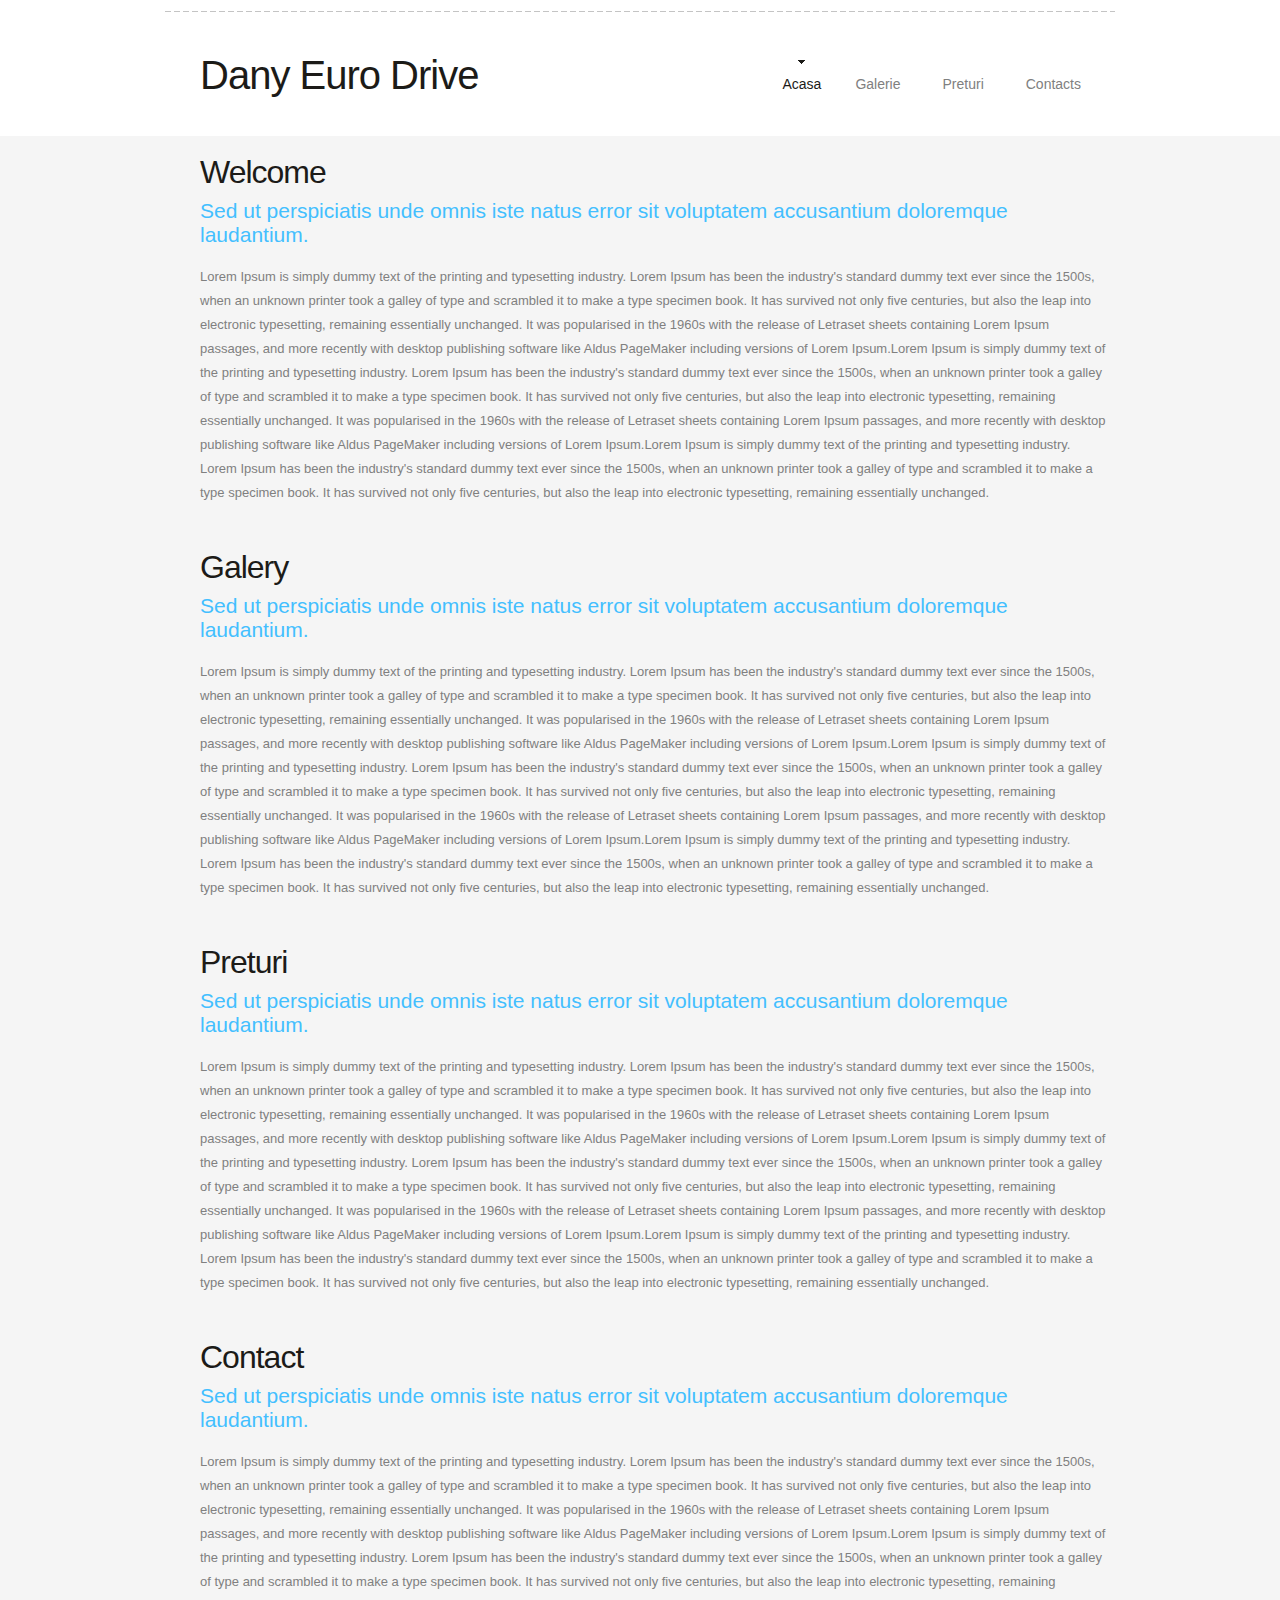
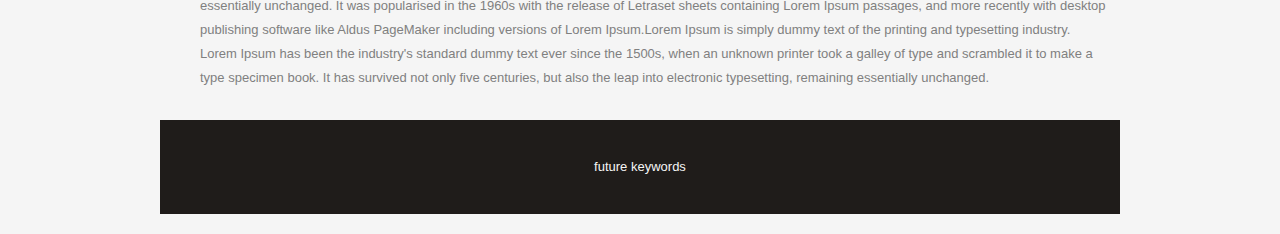
<file: index.html>
<!DOCTYPE html>
<html lang="en">
	<head>
		<title></title>
		<meta charset="utf-8">
		<link rel="stylesheet" href="css/reset.css" type="text/css" media="screen">
		<link rel="stylesheet" href="css/style.css" type="text/css" media="screen">
		<link rel="stylesheet" href="css/grid.css" type="text/css" media="screen">	  
		<!--[if lt IE 7]>
		<div style=' clear: both; text-align:center; position: relative;'>
			<a href="http://windows.microsoft.com/en-US/internet-explorer/products/ie/home?ocid=ie6_countdown_bannercode">
				<img src="http://storage.ie6countdown.com/assets/100/images/banners/warning_bar_0000_us.jpg" border="0" height="42" width="820" alt="You are using an outdated browser. For a faster, safer browsing experience, upgrade for free today." />
			</a>
		</div>
		<![endif]-->
		<!--[if lt IE 9]>
			<script type="text/javascript" src="js/html5.js"></script>
		<![endif]-->
	</head>
	<body id="page1">
		<div class="extra">
<!--==============================header=================================-->
			<header>
				<div class="main">
					<div class="border-top">
						<div class="wrapper">
							<h1><a href="index.html">Dany Euro Drive</a></h1>
							<nav>
								<ul class="menu">
									<li><a class="active" href="#acasa">Acasa</a></li>
									<li><a href="#galerie">Galerie</a></li>
									<li><a href="#preturi">Preturi</a></li>
									<li class="last-item"><a href="#contact">Contacts</a></li>
								</ul>
							</nav>
						</div>
					</div>					
			</header>
<!--==============================content================================-->
			<section id="content"><div class="ic">More Website Templates @ TemplateMonster.com - December 26, 2011!</div>
				<div class="main">
					<div class="container_12" id='acasa'>
						<div class="wrapper p3">
							<article class="grid_12">
								<div class="indent-left">
									<h3>Welcome</h3>
									<h4 class="color-3">Sed ut perspiciatis unde omnis iste natus error sit voluptatem accusantium doloremque laudantium.</h4>
Lorem Ipsum is simply dummy text of the printing and typesetting industry. Lorem Ipsum has been the industry's standard dummy text ever since the 1500s, when an unknown printer took a galley of type and scrambled it to make a type specimen book. It has survived not only five centuries, but also the leap into electronic typesetting, remaining essentially unchanged. It was popularised in the 1960s with the release of Letraset sheets containing Lorem Ipsum passages, and more recently with desktop publishing software like Aldus PageMaker including versions of Lorem Ipsum.Lorem Ipsum is simply dummy text of the printing and typesetting industry. Lorem Ipsum has been the industry's standard dummy text ever since the 1500s, when an unknown printer took a galley of type and scrambled it to make a type specimen book. It has survived not only five centuries, but also the leap into electronic typesetting, remaining essentially unchanged. It was popularised in the 1960s with the release of Letraset sheets containing Lorem Ipsum passages, and more recently with desktop publishing software like Aldus PageMaker including versions of Lorem Ipsum.Lorem Ipsum is simply dummy text of the printing and typesetting industry. Lorem Ipsum has been the industry's standard dummy text ever since the 1500s, when an unknown printer took a galley of type and scrambled it to make a type specimen book. It has survived not only five centuries, but also the leap into electronic typesetting, remaining essentially unchanged. 
								</div>
							</article>
						</div>
					</div>
					<div class="container_12" id='galerie'>
						<div class="wrapper p3">
							<article class="grid_12">
								<div class="indent-left">
									<h3>Galery</h3>
									<h4 class="color-3">Sed ut perspiciatis unde omnis iste natus error sit voluptatem accusantium doloremque laudantium.</h4>
Lorem Ipsum is simply dummy text of the printing and typesetting industry. Lorem Ipsum has been the industry's standard dummy text ever since the 1500s, when an unknown printer took a galley of type and scrambled it to make a type specimen book. It has survived not only five centuries, but also the leap into electronic typesetting, remaining essentially unchanged. It was popularised in the 1960s with the release of Letraset sheets containing Lorem Ipsum passages, and more recently with desktop publishing software like Aldus PageMaker including versions of Lorem Ipsum.Lorem Ipsum is simply dummy text of the printing and typesetting industry. Lorem Ipsum has been the industry's standard dummy text ever since the 1500s, when an unknown printer took a galley of type and scrambled it to make a type specimen book. It has survived not only five centuries, but also the leap into electronic typesetting, remaining essentially unchanged. It was popularised in the 1960s with the release of Letraset sheets containing Lorem Ipsum passages, and more recently with desktop publishing software like Aldus PageMaker including versions of Lorem Ipsum.Lorem Ipsum is simply dummy text of the printing and typesetting industry. Lorem Ipsum has been the industry's standard dummy text ever since the 1500s, when an unknown printer took a galley of type and scrambled it to make a type specimen book. It has survived not only five centuries, but also the leap into electronic typesetting, remaining essentially unchanged. 
								</div>
							</article>
						</div>
					</div>
					<div class="container_12" id='preturi'>
						<div class="wrapper p3">
							<article class="grid_12">
								<div class="indent-left">
									<h3>Preturi</h3>
									<h4 class="color-3">Sed ut perspiciatis unde omnis iste natus error sit voluptatem accusantium doloremque laudantium.</h4>
Lorem Ipsum is simply dummy text of the printing and typesetting industry. Lorem Ipsum has been the industry's standard dummy text ever since the 1500s, when an unknown printer took a galley of type and scrambled it to make a type specimen book. It has survived not only five centuries, but also the leap into electronic typesetting, remaining essentially unchanged. It was popularised in the 1960s with the release of Letraset sheets containing Lorem Ipsum passages, and more recently with desktop publishing software like Aldus PageMaker including versions of Lorem Ipsum.Lorem Ipsum is simply dummy text of the printing and typesetting industry. Lorem Ipsum has been the industry's standard dummy text ever since the 1500s, when an unknown printer took a galley of type and scrambled it to make a type specimen book. It has survived not only five centuries, but also the leap into electronic typesetting, remaining essentially unchanged. It was popularised in the 1960s with the release of Letraset sheets containing Lorem Ipsum passages, and more recently with desktop publishing software like Aldus PageMaker including versions of Lorem Ipsum.Lorem Ipsum is simply dummy text of the printing and typesetting industry. Lorem Ipsum has been the industry's standard dummy text ever since the 1500s, when an unknown printer took a galley of type and scrambled it to make a type specimen book. It has survived not only five centuries, but also the leap into electronic typesetting, remaining essentially unchanged. 
								</div>
							</article>
						</div>
					</div>
					<div class="container_12" id='contact'>
						<div class="wrapper p3">
							<article class="grid_12">
								<div class="indent-left">
									<h3>Contact</h3>
									<h4 class="color-3">Sed ut perspiciatis unde omnis iste natus error sit voluptatem accusantium doloremque laudantium.</h4>
Lorem Ipsum is simply dummy text of the printing and typesetting industry. Lorem Ipsum has been the industry's standard dummy text ever since the 1500s, when an unknown printer took a galley of type and scrambled it to make a type specimen book. It has survived not only five centuries, but also the leap into electronic typesetting, remaining essentially unchanged. It was popularised in the 1960s with the release of Letraset sheets containing Lorem Ipsum passages, and more recently with desktop publishing software like Aldus PageMaker including versions of Lorem Ipsum.Lorem Ipsum is simply dummy text of the printing and typesetting industry. Lorem Ipsum has been the industry's standard dummy text ever since the 1500s, when an unknown printer took a galley of type and scrambled it to make a type specimen book. It has survived not only five centuries, but also the leap into electronic typesetting, remaining essentially unchanged. It was popularised in the 1960s with the release of Letraset sheets containing Lorem Ipsum passages, and more recently with desktop publishing software like Aldus PageMaker including versions of Lorem Ipsum.Lorem Ipsum is simply dummy text of the printing and typesetting industry. Lorem Ipsum has been the industry's standard dummy text ever since the 1500s, when an unknown printer took a galley of type and scrambled it to make a type specimen book. It has survived not only five centuries, but also the leap into electronic typesetting, remaining essentially unchanged. 
								</div>
							</article>
						</div>
					</div>
			<div class="block"></div>
			</section>
		</div>
<!--==============================footer=================================-->
		<footer>
			<div class="main">
				<div class="footer-bg">
					<div class="aligncenter">
						future keywords
					</div>
				</div>
			</div>
		</footer>
	</body>
</html>
</file>
<file: css/style.css>
/* Getting the new tags to behave */
article, aside, audio, canvas, command, datalist, details, embed, figcaption, figure, footer, header, hgroup, keygen, meter, nav, output, progress, section, source, video {display:block;}
mark, rp, rt, ruby, summary, time {display:inline;}
/* Global properties ======================================================== */
html {width:100%;}
body {font-family:Arial, Helvetica, sans-serif;font-size:100%;color:#808080;min-width:980px;background:#f5f5f5}
.ic {border:0;float:right;background:#fff;color:#f00;width:50%;line-height:10px;font-size:10px;margin:-220% 0 0 0;overflow:hidden;padding:0}
.bg {width:100%; background:url(../images/bg-top.jpg) center 0 no-repeat;}
.main {
  width:980px;
  padding:0;
  margin:0 auto;
  font-size:0.8125em;
  line-height:1.846em;
}

a {color:#43bfff; outline:none;}
a:hover {text-decoration:none;}

.col-1, .col-2 {float:left; width:180px;}
.col-1 {margin-right:25px;}

.wrapper {width:100%; overflow:hidden;}
.extra-wrap {overflow:hidden;}

p {margin-bottom:18px;}
.p0 {margin-bottom:0px;}
.p1 {margin-bottom:8px;}
.p2 {margin-bottom:15px;}
.p3 {margin-bottom:30px;}
.p4 {margin-bottom:40px;}
.p5 {margin-bottom:50px;}

.reg {text-transform:uppercase;}

.fleft {float:left;}
.fright {float:right;}

.alignright {text-align:right;}
.aligncenter {text-align:center;}

.it {font-style:italic;}

.color-1 {color:#808080;}
.color-2 {color:#000;}
.color-3 {color:#43bfff;}

.img-border {
  padding:4px;
  border:1px solid #e5e5e5;
  background:#fff;
  float:left;
}

.border {border:1px solid #e5e5e5;}

/*********************************boxes**********************************/
.indent {padding:0 30px;}
.indent2 {padding:15px 30px 0;}
.indent-top {padding-top:14px;}
.indent-left {padding-left:30px;}
.indent-right {padding-right:50px;}

.indent-bot {margin-bottom:20px;}
.indent-bot2 {margin-bottom:30px;}
.indent-bot3 {margin-bottom:45px;}

.prev-indent-bot {margin-bottom:10px;}
.prev-indent-bot2 {margin-bottom:12px;}
.img-indent-bot {margin-bottom:25px;}
.margin-bot {margin-bottom:35px;}

.img-indent {float:left; margin:0 20px 0px 0;}
.img-indent2 {float:left; margin:0 13px 0px 0;}
.img-indent-r {float:right; margin:0 0px 0px 40px;}

.buttons a:hover {cursor:pointer;}

.menu li a,
.list-1 li a,
.link,
.button,
h1 a {text-decoration:none;}

/*********************************header*************************************/
header {
  background: #fff;
  position: fixed;
  top: 0px;
  width:100%;
  z-index:2;
}

.border-top {
  width:950px;
  padding-top:11px;
  margin:0 auto 37px;
  background:url(../images/border-top.gif) left 11px repeat-x;
}

h1 {
  padding:40px 0 0 35px;
  position:relative;
  font-weight:normal;
  float:left;
}
  h1 a {
    display:inline-block;
    font-size:40px;
    line-height:1.2em;
    color:#1c1b18;
    letter-spacing:-1px;
  }

/***** menu *****/
.menu {
  padding:49px 34px 0 0;
  float:right;
}
.menu li {
  float:left;
  position:relative;
  padding-right:42px;
}
.menu li:first-child {padding-right:34px;}
.menu li.last-item {padding-right:0;}
.menu li a {
  display:inline-block;
  font-size:14px;
  line-height:1.2em;
  padding-top:16px;
  color:#808080;
  background:url(../images/menu-marker.gif) center -20px no-repeat;
}
.menu li a.active,
.menu > li > a:hover {background-position:center 0; color:#1c1b18;}

.slider-bg {
  width:960px;
  height:279px;
  padding:0 10px 42px 10px;
  background:url(../images/slider-bg-sp.png) 0 0 no-repeat;
}
.slider {
  width:100%;
  height:279px;
  background:url(../images/slider-img-sp.jpg) 1px 0 no-repeat;
  position:relative;
  overflow:hidden;
}
  #page1 .slider-bg {height:399px; background:url(../images/slider-bg.png) 0 0 no-repeat;}
  #page1 .slider {height:399px; background:url(../images/slider-img.jpg) 1px 0 no-repeat;}

.banner {
  width:320px;
  height:200px;
  position:absolute;
  right:100px;
  top:40px;
}
  #page1 .banner {right:70px; top:100px;}
  .banner a {
    font-size:21px;
    line-height:1.2em;
  }
.title-1 {
  display:block;
  font-size:53px;
  line-height:1.2em;
  color:#fff;
  text-transform:uppercase;
  margin-bottom:-7px;
}
.text-1 {
  display:block;
  font-size:28px;
  line-height:1.2em;
  color:#ccc;
  margin-bottom:30px;
}

/*********************************content*************************************/
#content {

  width:100%;
  padding: 140px 0 0 0;
  position:relative;
  z-index:1;
}

.spacer-1 {
  width:100%;
  background:url(../images/pic-1.gif) 217px 0 repeat-y;
}

h3 {
  font-size:32px;
  line-height:2em;
  color:#1c1b18;
  font-weight:normal;
  letter-spacing:-1px;
  margin-bottom:-5px
}
h4 {
  font-size:21px;
  line-height:24px;
  color:#1c1b18;
  font-weight:normal;
  margin-bottom:18px;
}
h6 {color:#1c1b18;}

.border-bot {
  width:100%;
  padding-bottom:11px;
  background:url(../images/pic-1.gif) 0 bottom repeat-x;
}

.circle {
  width:58px;
  height:58px;
  font-size:32px;
  line-height:58px;
  color:#fff;
  background:url(../images/circle.png) 0 0 no-repeat;
  text-align:center;
  float:left;
  margin-right:15px;
  margin-top:8px;
}

.box {
  width:100%;
  background:url(../images/box-tail.gif) 0 0 repeat-x;
}

.button {
  display:inline-block;
  padding:9px 20px;
  font-size:21px;
  line-height:1.2em;
  color:#fff;
  background:#1c1b18;
  cursor:pointer;
}
.button:hover {color:#fff;}

.list-1 li {
  line-height:20px;
  padding:7px 0 8px 20px;
  background:url(../images/marker-1.gif) 0 12px no-repeat;
}
  .list-1 li a {display:inline-block; color:#808080;}
  .list-1 li a:hover {color:#43bfff; text-decoration:underline;}

.list-2 li {
  line-height:20px;
  padding:7px 0 8px 20px;
  background:url(../images/marker-1.gif) 0 12px no-repeat;
}
  .list-2 li a {display:inline-block;}

.link:hover {text-decoration:underline;}

.link-1 {color:#1c1b18;}
.link-1:hover {text-decoration:none;}

dl span {float:left; width:88px; font-weight:bold; color:#1c1b18;}

/***** contact form *****/
#contact-form {
  display:block;
  width:100%;
}
  #contact-form label {
    display:block;
    height:35px;
    overflow:hidden;
  }
  #contact-form input {
    float:left;
    width:443px;
    font-size:12px;
    line-height:1.25em;
    color:#808080;
    padding:7px 9px;
    margin:0;
    font-family:Arial, Helvetica, sans-serif;
    border:1px solid #dcdcdc;
    background:#fff;
    outline:none;
  }
  #contact-form textarea {
    float:left;
    height:183px;
    width:443px;
    font-size:12px;
    line-height:1.25em;
    color:#808080;
    padding:7px 9px;
    margin:0;
    font-family:Arial, Helvetica, sans-serif;
    border:1px solid #dcdcdc;
    background:#fff;
    overflow:auto;
    outline:none;
  }
.text-form {
  float:left;
  display:block;
  font-size:13px;
  line-height:18px;
  width:96px;
  color:#808080;
  font-family:Arial, Helvetica, sans-serif;
}

.buttons {padding:8px 30px 0 0; text-align:right;}
.buttons a {margin-left:6px;}


aside {
  width:100%;
  padding:40px 0 30px;
  background:#fff;
}
.title-2 {
  display:block;
  padding-left:20px;
  font-size:21px;
  line-height:43px;
  color:#fff;
  background:#1c1b18;
  margin-bottom:16px;
}

/****************************footer************************/
footer {
  width:100%;
  height:114px;
  position:relative;
  z-index:99;
  overflow:hidden;
}
.footer-bg {
  margin:0 auto;
  width:960px;
  padding:35px 0;
  color:#f5f5f5;
  background:#1f1c1a;
}
  .footer-bg a {color:#f5f5f5;}

.list-services {
  padding:0;
}
  .list-services li {
    float:left;
    padding:0 0 0 10px;
  }

/*********extra***********/
.block {height:114px;}
.extra {
  min-height:100%;
  height:auto !important;
  height:100%;
  margin: 0 auto -114px;
  position:relative;
  overflow:hidden;
}
html, body {height:100%;}
</file>
<file: css/grid.css>
/*
	Variable Grid System.
	Learn more ~ http://www.spry-soft.com/grids/
	Based on 960 Grid System - http://960.gs/

	Licensed under GPL and MIT.
*/


/* Containers
----------------------------------------------------------------------------------------------------*/
.container_12 {
	margin-left: auto;
	margin-right: auto;
	width: 960px;
}

/* Grid >> Global
----------------------------------------------------------------------------------------------------*/

.grid_1,
.grid_2,
.grid_3,
.grid_4,
.grid_5,
.grid_6,
.grid_7,
.grid_8,
.grid_9,
.grid_10,
.grid_11,
.grid_12 {
	display:inline;
	float: left;
	position: relative;
	margin-left: 10px;
	margin-right: 10px;
}

/* Grid >> Children (Alpha ~ First, Omega ~ Last)
----------------------------------------------------------------------------------------------------*/

.alpha {
	margin-left: 0;
}

.omega {
	margin-right: 0;
}

/* Grid >> 12 Columns
----------------------------------------------------------------------------------------------------*/

.container_12 .grid_1 {
	width:60px;
}

.container_12 .grid_2 {
	width:140px;
}

.container_12 .grid_3 {
	width:220px;
}

.container_12 .grid_4 {
	width:300px;
}

.container_12 .grid_5 {
	width:380px;
}

.container_12 .grid_6 {
	width:460px;
}

.container_12 .grid_7 {
	width:540px;
}

.container_12 .grid_8 {
	width:620px;
}

.container_12 .grid_9 {
	width:700px;
}

.container_12 .grid_10 {
	width:780px;
}

.container_12 .grid_11 {
	width:860px;
}

.container_12 .grid_12 {
	width:940px;
}



/* Prefix Extra Space >> 12 Columns
----------------------------------------------------------------------------------------------------*/

.container_12 .prefix_1 {
	padding-left:80px;
}

.container_12 .prefix_2 {
	padding-left:160px;
}

.container_12 .prefix_3 {
	padding-left:240px;
}

.container_12 .prefix_4 {
	padding-left:320px;
}

.container_12 .prefix_5 {
	padding-left:400px;
}

.container_12 .prefix_6 {
	padding-left:480px;
}

.container_12 .prefix_7 {
	padding-left:560px;
}

.container_12 .prefix_8 {
	padding-left:640px;
}

.container_12 .prefix_9 {
	padding-left:720px;
}

.container_12 .prefix_10 {
	padding-left:800px;
}

.container_12 .prefix_11 {
	padding-left:880px;
}



/* Suffix Extra Space >> 12 Columns
----------------------------------------------------------------------------------------------------*/

.container_12 .suffix_1 {
	padding-right:80px;
}

.container_12 .suffix_2 {
	padding-right:160px;
}

.container_12 .suffix_3 {
	padding-right:240px;
}

.container_12 .suffix_4 {
	padding-right:320px;
}

.container_12 .suffix_5 {
	padding-right:400px;
}

.container_12 .suffix_6 {
	padding-right:480px;
}

.container_12 .suffix_7 {
	padding-right:560px;
}

.container_12 .suffix_8 {
	padding-right:640px;
}

.container_12 .suffix_9 {
	padding-right:720px;
}

.container_12 .suffix_10 {
	padding-right:800px;
}

.container_12 .suffix_11 {
	padding-right:880px;
}



/* Push Space >> 12 Columns
----------------------------------------------------------------------------------------------------*/

.container_12 .push_1 {
	left:80px;
}

.container_12 .push_2 {
	left:160px;
}

.container_12 .push_3 {
	left:240px;
}

.container_12 .push_4 {
	left:320px;
}

.container_12 .push_5 {
	left:400px;
}

.container_12 .push_6 {
	left:480px;
}

.container_12 .push_7 {
	left:560px;
}

.container_12 .push_8 {
	left:640px;
}

.container_12 .push_9 {
	left:720px;
}

.container_12 .push_10 {
	left:800px;
}

.container_12 .push_11 {
	left:880px;
}



/* Pull Space >> 12 Columns
----------------------------------------------------------------------------------------------------*/

.container_12 .pull_1 {
	left:-80px;
}

.container_12 .pull_2 {
	left:-160px;
}

.container_12 .pull_3 {
	left:-240px;
}

.container_12 .pull_4 {
	left:-320px;
}

.container_12 .pull_5 {
	left:-400px;
}

.container_12 .pull_6 {
	left:-480px;
}

.container_12 .pull_7 {
	left:-560px;
}

.container_12 .pull_8 {
	left:-640px;
}

.container_12 .pull_9 {
	left:-720px;
}

.container_12 .pull_10 {
	left:-800px;
}

.container_12 .pull_11 {
	left:-880px;
}




/* Clear Floated Elements
----------------------------------------------------------------------------------------------------*/

/* http://sonspring.com/journal/clearing-floats */

.clear {
	clear: both;
	display: block;
	overflow: hidden;
	visibility: hidden;
	width: 0;
	height: 0;
}

/* http://perishablepress.com/press/2008/02/05/lessons-learned-concerning-the-clearfix-css-hack */

.clearfix:after {
	clear: both;
	content: ' ';
	display: block;
	font-size: 0;
	line-height: 0;
	visibility: hidden;
	width: 0;
	height: 0;
}

.clearfix {
	display: inline-block;
}

* html .clearfix {
	height: 1%;
}

.clearfix {
	display: block;
}
</file>
